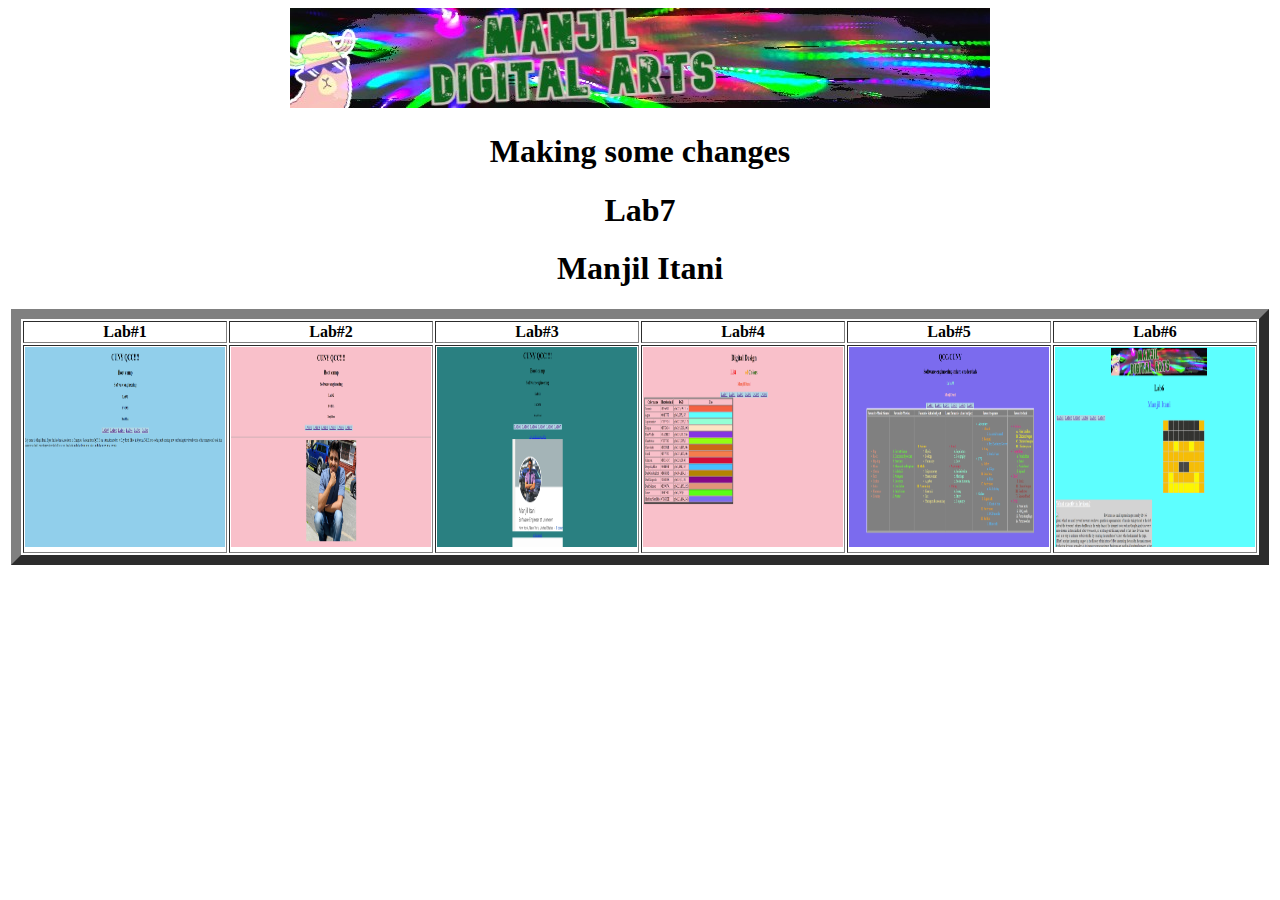
<file: index.html>
<!DOCTYPE html>
<html>

<head>
  <meta charset="utf-8">
  <title>Lab7</title>
  <link rel="icon" type="image/png" href="Bear.png">
</head>

<body>
  <center>
    <div>

      <img src="Digiart.jpg" alt="digi art">
    </div>
    <h1>Making some changes</h1>
    <h1>Lab7</h1>
    <h1>Manjil Itani</h1>
  </center>
  <center>
  <table border="10px">
    <th>Lab#1</th>
    <th>Lab#2</th>
    <th>Lab#3</th>
    <th>Lab#4</th>
    <th>Lab#5</th>
    <th>Lab#6</th>
    <tr>
      <td><a href="lab1/lab1.html" ><img src="lab1.png" style="width: 200px; height: 200px"></a></td>
      <td><a href="lab2/lab2.html"><img src="lab2.png" style="width: 200px; height: 200px"></a></td>
       <td><a href="lab3/lab3.html"><img src="lab3.png" style="width: 200px; height: 200px"></a></td>
         <td><a href="lab4/lab4.html"><img src="lab4.png" style="width: 200px; height: 200px"></a></td>
           <td><a href="lab5/lab5.html"><img src="lab5.png" style="width: 200px; height: 200px"></a></td>
             <td><a href="lab6/lab6.html"><img src="lab6.png" style="width: 200px; height: 200px"></a></td>
    </tr>
  </table>

</center>
</body>

</html>
</file>
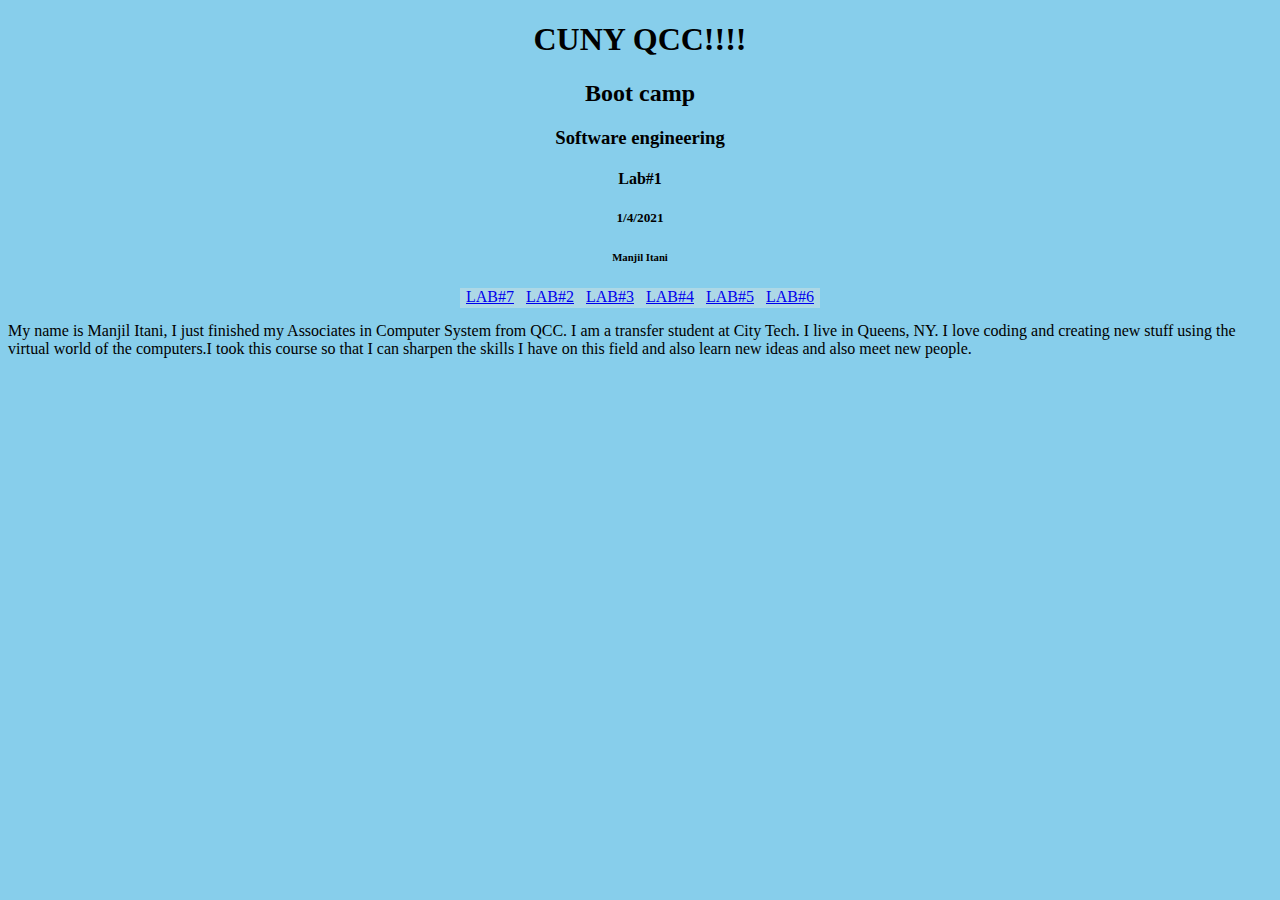
<file: lab1/lab1.html>
<!Doctype html>
<html>
  <head>
    <title> Lab1 </title>
    <link rel="icon" type="image/png" href="../Bear.png">
  </head>
<body style="background-color:skyblue ">
<center>
<h1>CUNY QCC!!!!</h1>
<h2>Boot camp</h2>
<h3>Software engineering</h3>
<h4>Lab#1</h4>
<h5>1/4/2021</h5>
<h6>Manjil Itani</h6>

<div style="background-color:blue; width:360px">
  <div style="background-color:lightblue; width:60px; height: 20px; float:left">
    <a href="../index.html">LAB#7</a>
  </div>
  <div style="background-color:lightblue; width:60px; height: 20px; float:left;" >
    <a href="../lab2/lab2.html">LAB#2</a>
  </div>
  <div style="background-color:lightblue; width:60px; height: 20px; float:left">
    <a href="../lab3/lab3.html">LAB#3</a>
  </div>
  <div style="background-color:lightblue; width:60px; height: 20px; float:left">
    <a href="../lab4/lab4.html">LAB#4</a>
  </div>
  <div style="background-color:lightblue; width:60px; height: 20px; float:left">
    <a href="../lab5/lab5.html">LAB#5</a>
  </div>
  <div style="background-color:lightblue; width:60px; height: 20px; float:left">
    <a href="../lab6/lab6.html">LAB#6</a>
  </div>
</div>
</center><br>

<p>My name is Manjil Itani, I just finished my Associates in Computer System from QCC. I am a
transfer student at City Tech. I live in Queens, NY. I love coding and creating new stuff using
the virtual world of the computers.I took this course so that I can sharpen the skills I have on
this field and also learn new ideas and also meet new people.</p>

</body>
</html>
</file>
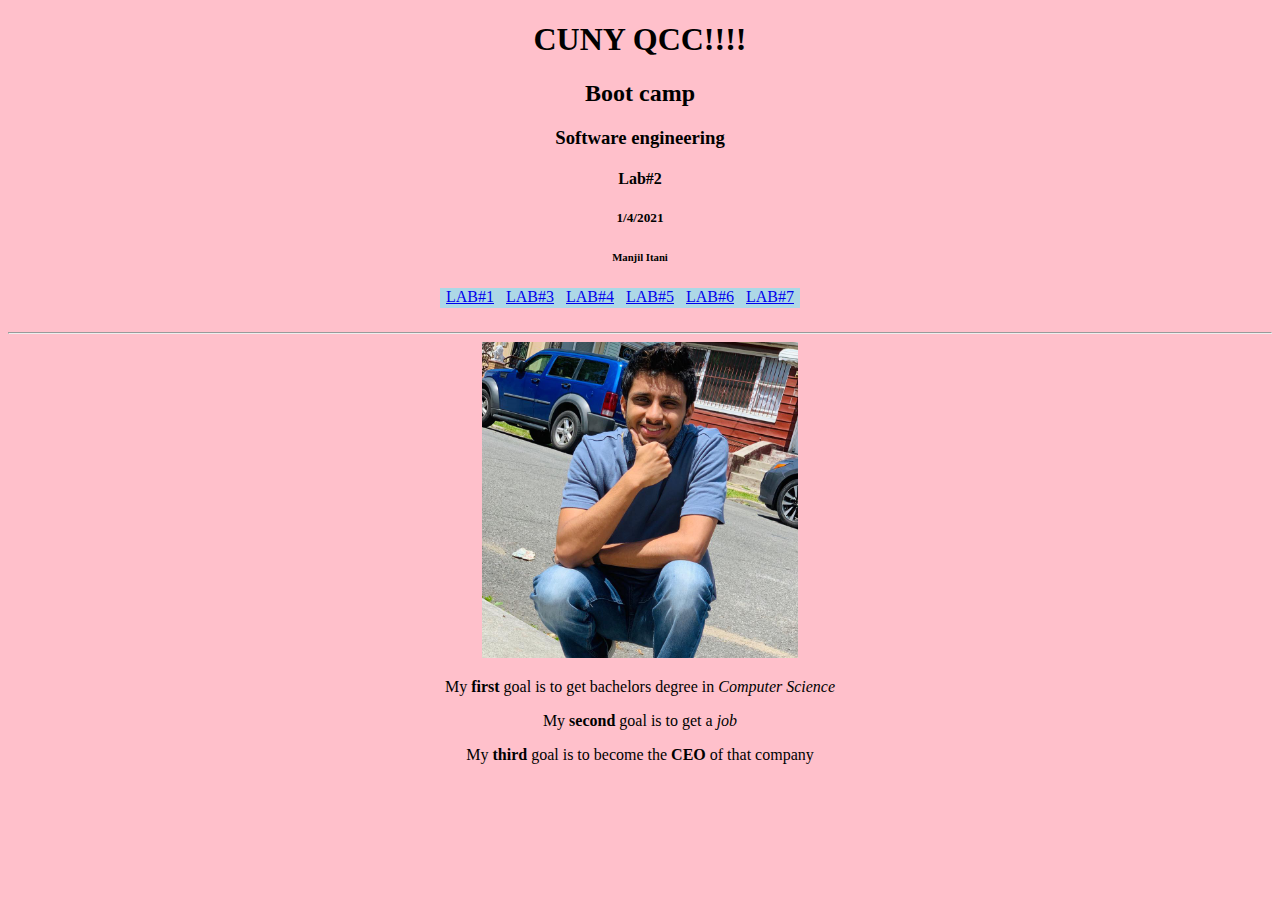
<file: lab2/lab2.html>
<!Doctype html>
<html>
  <head>
    <title> Lab2 </title>
    <link rel="icon" type="image/png" href="../Bear.png">
  </head>
<body style="background-color:pink">
  <center>
<h1>CUNY QCC!!!!</h1>
<h2>Boot camp</h2>
<h3>Software engineering</h3>
<h4>Lab#2</h4>
<h5>1/4/2021</h5>
<h6>Manjil Itani</h6>
<div style="background-color:blue; width:400px">

  <div style="background-color:lightblue; width:60px; height: 20px; float:left;" >
    <a href="../lab1/lab1.html">LAB#1</a>
  </div>
  <div style="background-color:lightblue; width:60px; height: 20px; float:left">
    <a href="../lab3/lab3.html">LAB#3</a>
  </div>
  <div style="background-color:lightblue; width:60px; height: 20px; float:left">
    <a href="../lab4/lab4.html">LAB#4</a>
  </div>
  <div style="background-color:lightblue; width:60px; height: 20px; float:left">
    <a href="../lab5/lab5.html">LAB#5</a>
  </div>
  <div style="background-color:lightblue; width:60px; height: 20px; float:left">
    <a href="../lab6/lab6.html">LAB#6</a>
  </div>
  <div style="background-color:lightblue; width:60px; height: 20px; float:left">
    <a href="../index.html">LAB#7</a>
  </div>
</div>
<br>
<br>
<hr>
<img src="me.jpg" alt="This is me" width="25%">

<p>My <strong>first</strong> goal is to get bachelors degree in <i>Computer Science</i></p>
<p>My <strong>second</strong> goal is to get a <em>job</em></p>
<p>My <strong>third</strong> goal is to become the <b>CEO</b> of that company</p>
</center>
</br>


</body>
</html>
</file>
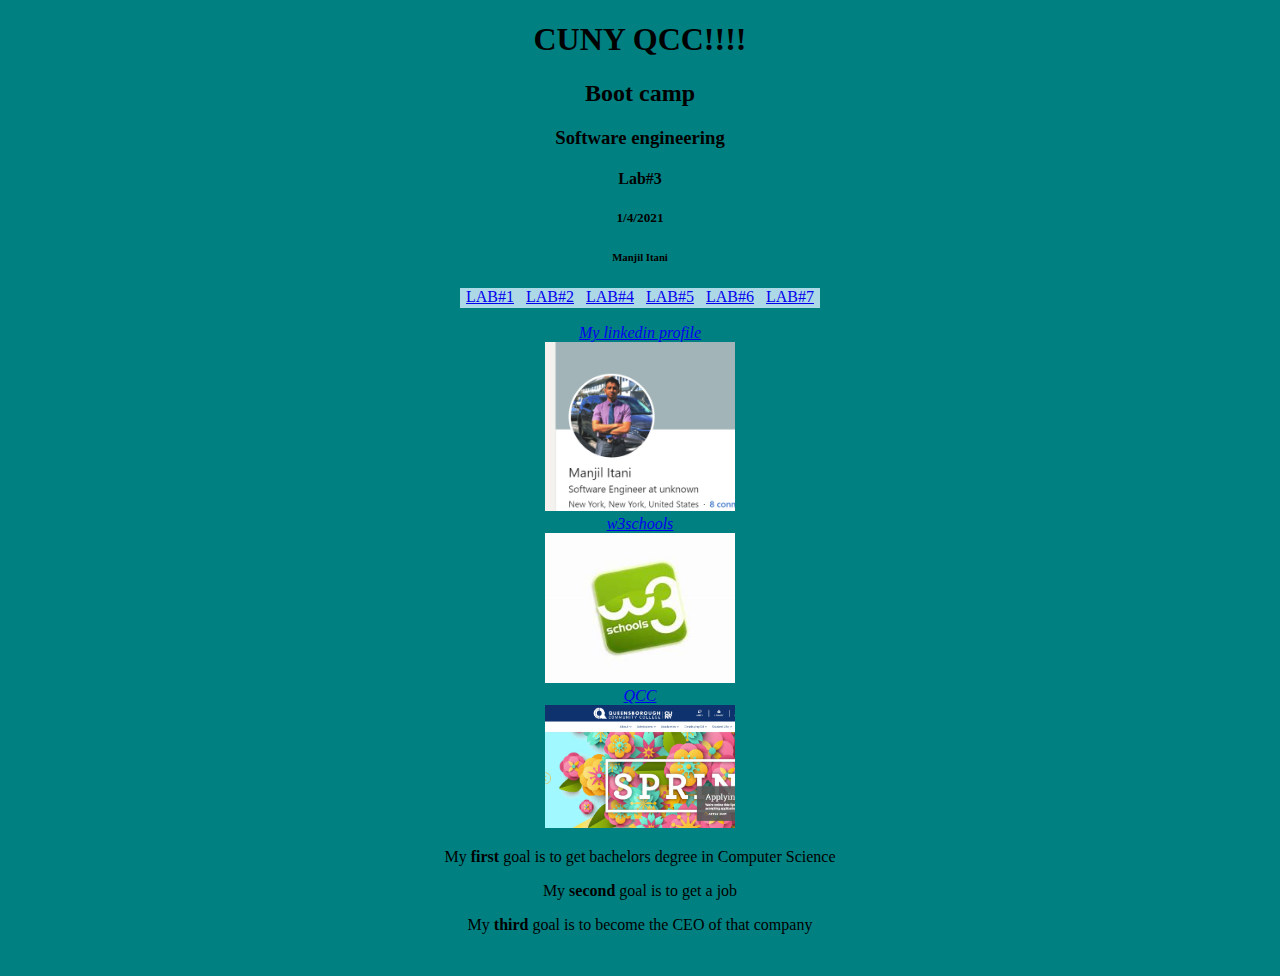
<file: lab3/lab3.html>
<!Doctype html>
<html>
  <head>
    <title> Lab3 </title>
    <link rel="icon" type="image/png" href="../Bear.png">
  </head>
<body style="background-color:teal ">
  <center>
<h1>CUNY QCC!!!!</h1>
<h2>Boot camp</h2>
<h3>Software engineering</h3>
<h4>Lab#3</h4>
<h5>1/4/2021</h5>
<h6>Manjil Itani</h6>
<div style="background-color:blue; width:360px">
  <div style="background-color:lightblue; width:60px; height: 20px; float:left;" >
    <a href="../lab1/lab1.html">LAB#1</a>
  </div>
  <div style="background-color:lightblue; width:60px; height: 20px; float:left">
    <a href="../lab2/lab2.html">LAB#2</a>
  </div>
  <div style="background-color:lightblue; width:60px; height: 20px; float:left">
    <a href="../lab4/lab4.html">LAB#4</a>
  </div>
  <div style="background-color:lightblue; width:60px; height: 20px; float:left">
    <a href="../lab5/lab5.html">LAB#5</a>
  </div>
  <div style="background-color:lightblue; width:60px; height: 20px; float:left">
    <a href="../lab6/lab6.html">LAB#6</a>
  </div>
  <div style="background-color:lightblue; width:60px; height: 20px; float:left">
    <a href="../index.html">LAB#7</a>
  </div>
</div>
<br>
<br>


<a href="https://www.linkedin.com/in/manjil-itani-09300816a?lipi=urn%3Ali%3Apage%3Ad_flagship3_profile_view_base_contact_details%3BAIdrepyWTO2SKKgZ1mtWCQ%3D%3D"><i>My linkedin profile</i></a></br>
<a href="https://www.linkedin.com/in/manjil-itani-09300816a?lipi=urn%3Ali%3Apage%3Ad_flagship3_profile_view_base_contact_details%3BAIdrepyWTO2SKKgZ1mtWCQ%3D%3D"><img src="me.jpg" alt="This is me" width="15%"></a></br>

<a href="https://www.w3schools.com/default.asp"><i>w3schools</i></a></br>
<a href="https://www.w3schools.com/default.asp"><img src="w3.jpg" alt="w3school" width="15%"></a></br>

<a href="https://www.qcc.cuny.edu/"><i>QCC</i></a></br>
<a href="https://www.qcc.cuny.edu/"><img src="qcc.PNG" alt="QCC" width="15%"></a></br>

<p>My <strong>first </strong> goal is to get bachelors degree in Computer Science</p>
<p>My <strong>second</strong> goal is to get a job</p>
<p>My <strong>third</strong> goal is to become the CEO of that company</p>
</center>
</br>


</body>
</html>
</file>
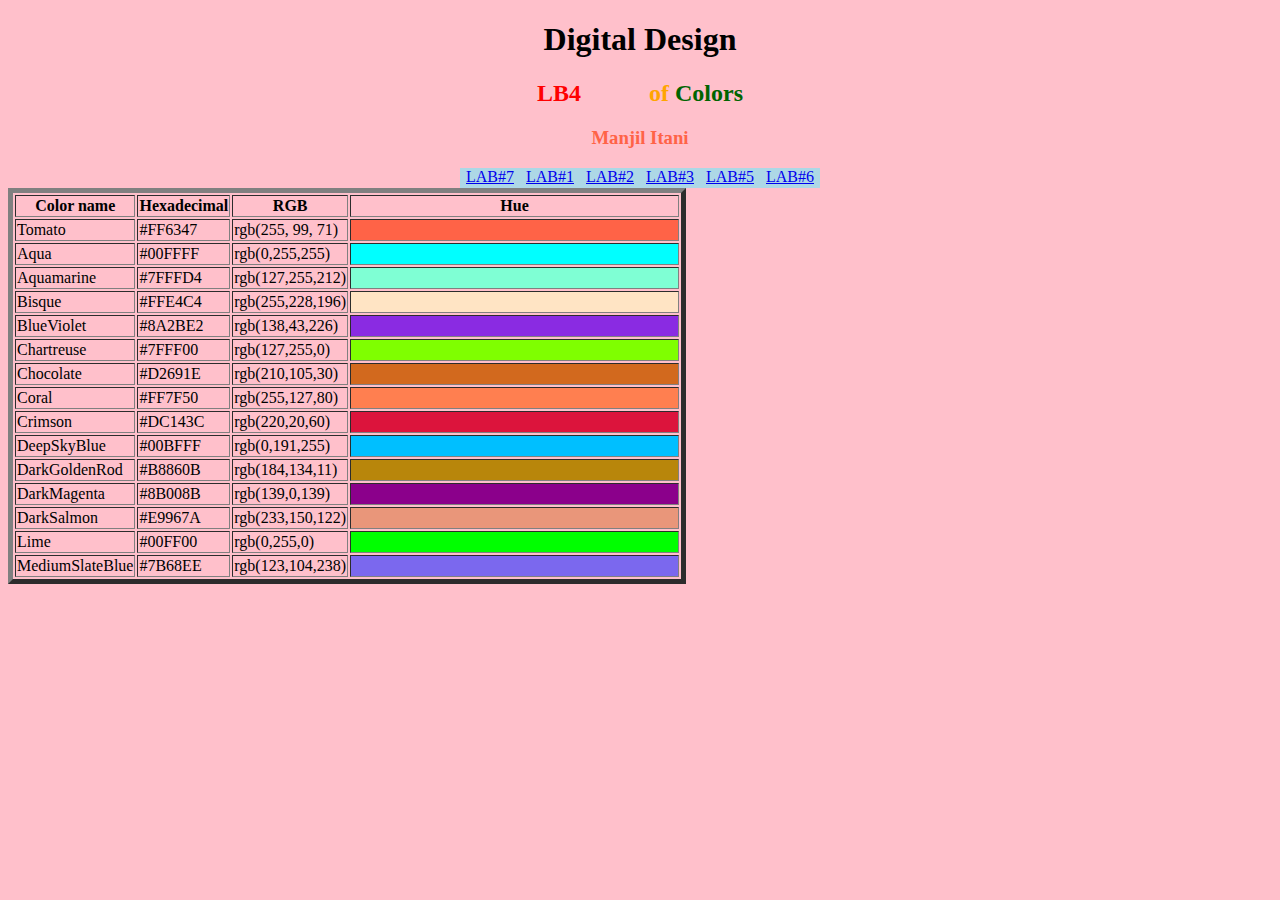
<file: lab4/lab4.html>
<!DOCTYPE html>
<html lang="en" dir="ltr">

<head>
  <meta charset="utf-8">
  <title>Degital design</title>
  <link rel="icon" type="image/png" href="../Bear.png">
</head>
<center>

  <body style="background-color: Pink ">
    <h1>Digital Design</h1>
    <h2><a style="color:red">LB4</a> <a style="color:pink">Table</a> <a style="Color:Orange">of</a> <a style="color:darkgreen">Colors</a></h2>
    <h3 style="color: #FF6347">Manjil Itani</h3>
    <div style="background-color:blue; width: 360px">
      <div style="background-color:lightblue; width:60px; height: 20px; float:left">
        <a href="../index.html">LAB#7</a>
      </div>
      <div style="background-color:lightblue; width:60px; height: 20px; float:left;">
        <a href="../lab1/lab1.html">LAB#1</a>
      </div>
      <div style="background-color:lightblue; width:60px; height: 20px; float:left">
        <a href="../lab2/lab2.html">LAB#2</a>
      </div>
      <div style="background-color:lightblue; width:60px; height: 20px; float:left">
        <a href="../lab3/lab3.html">LAB#3</a>
      </div>
      <div style="background-color:lightblue; width:60px; height: 20px; float:left">
        <a href="../lab5/lab5.html">LAB#5</a>
      </div>
      <div style="background-color:lightblue; width:60px; height: 20px; float:left">
        <a href="../lab6/lab6.html">LAB#6</a>
      </div><br>
    </div>

      <div style="float:left">

        <table border="5px">
          <th>Color name</th>
          <th>Hexadecimal</th>
          <th>RGB</th>
          <th>Hue</th>
          <tr>
            <td>Tomato</td>
            <td>#FF6347</td>
            <td>rgb(255, 99, 71)</td>
            <td style="background-color: #FF6347; width: 50%"></td>
          </tr>
          <tr>
            <td>Aqua</td>
            <td>#00FFFF</td>
            <td>rgb(0,255,255)</td>
            <td style="background-color: #00FFFF; width: 50%"></td>
          </tr>
          <tr>
            <td>Aquamarine</td>
            <td>#7FFFD4</td>
            <td>rgb(127,255,212)</td>
            <td style="background-color: #7FFFD4; width: 50%"></td>
          </tr>
          <tr>
            <td>Bisque</td>
            <td>#FFE4C4</td>
            <td>rgb(255,228,196)</td>
            <td style="background-color: #FFE4C4; width: 50%"></td>
          </tr>
          <tr>
            <td>BlueViolet</td>
            <td>#8A2BE2</td>
            <td>rgb(138,43,226)</td>
            <td style="background-color: #8A2BE2; width: 50%"></td>
          </tr>
          <tr>
            <td>Chartreuse</td>
            <td>#7FFF00</td>
            <td>rgb(127,255,0)</td>
            <td style="background-color: #7FFF00; width: 50%"></td>
          </tr>
          <tr>
            <td>Chocolate</td>
            <td>#D2691E</td>
            <td>rgb(210,105,30)</td>
            <td style="background-color: #D2691E; width: 50%"></td>
          </tr>
          <tr>
            <td>Coral</td>
            <td>#FF7F50</td>
            <td>rgb(255,127,80)</td>
            <td style="background-color: #FF7F50; width: 50%"></td>
          </tr>
          <tr>
            <td>Crimson</td>
            <td>#DC143C</td>
            <td>rgb(220,20,60)</td>
            <td style="background-color: #DC143C; width: 50%"></td>
          </tr>
          <tr>
            <td>DeepSkyBlue</td>
            <td>#00BFFF</td>
            <td>rgb(0,191,255)</td>
            <td style="background-color: #00BFFF; width: 50%"></td>
          </tr>
          <tr>
            <td>DarkGoldenRod</td>
            <td>#B8860B</td>
            <td>rgb(184,134,11)</td>
            <td style="background-color: #B8860B; width: 50%"></td>
          </tr>
          <tr>
            <td>DarkMagenta</td>
            <td>#8B008B</td>
            <td>rgb(139,0,139)</td>
            <td style="background-color: #8B008B; width: 50%"></td>
          </tr>
          <tr>
            <td>DarkSalmon</td>
            <td>#E9967A</td>
            <td>rgb(233,150,122)</td>
            <td style="background-color: #E9967A; width: 50%"></td>
          </tr>
          <tr>
            <td>Lime</td>
            <td>#00FF00</td>
            <td>rgb(0,255,0)</td>
            <td style="background-color: #00FF00; width: 50%"></td>
          </tr>
          <tr>
            <td>MediumSlateBlue</td>
            <td>#7B68EE</td>
            <td>rgb(123,104,238)</td>
            <td style="background-color: #7B68EE; width: 50%"></td>
          </tr>
        </table>
        </center>
      </div>

  </body>


</html>
</file>
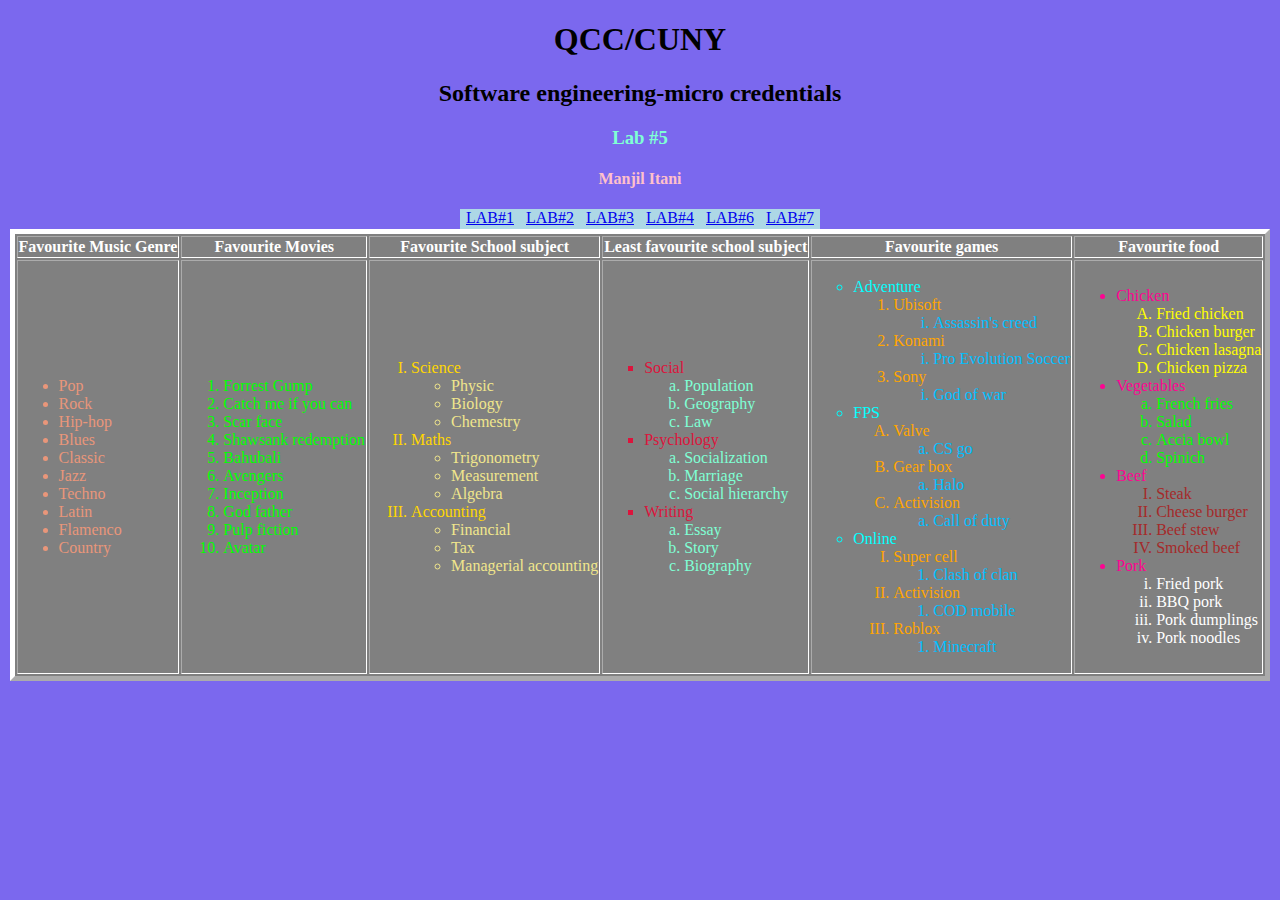
<file: lab5/lab5.html>
<!DOCTYPE html>
<html lang="en" dir="ltr">

<head>
  <meta charset="utf-8">
  <title>Lab 5</title>
  <link rel="icon" type="image/png" href="../Bear.png">
</head>
<center>

  <body style="background-color:#7B68EE">
    <h1>QCC/CUNY</h1>
    <h2>Software engineering-micro credentials</h2>
    <h3 style="color:#7FFFD4">Lab #5</h3>
    <h4 style="color:Pink"><strong>Manjil Itani</strong></h4>
    <center>
    <div style="background-color:blue; width:360px;">

      <div style="background-color:lightblue; width:60px; height: 20px; float:left">
        <a href="../lab1/lab1.html">LAB#1</a>
      </div>
      <div style="background-color:lightblue; width:60px; height: 20px; float:left;" >
        <a href="../lab2/lab2.html">LAB#2</a>
      </div>
      <div style="background-color:lightblue; width:60px; height: 20px; float:left">
        <a href="../lab3/lab3.html">LAB#3</a>
      </div>
      <div style="background-color:lightblue; width:60px; height: 20px; float:left">
        <a href="../lab4/lab4.html">LAB#4</a>
      </div>
      <div style="background-color:lightblue; width:60px; height: 20px; float:left">
        <a href="../lab6/lab6.html">LAB#6</a>
      </div>
      <div style="background-color:lightblue; width:60px; height: 20px; float:left">
        <a href="../index.html">LAB#7</a>
      </div>
    </div>
    </center>
    <br>

    <table border="5px" style="color:white; border-color:white; background-color:grey">
      <th>Favourite Music Genre</th>
      <th>Favourite Movies</th>
      <th>Favourite School subject</th>
      <th>Least favourite school subject</th>
      <th>Favourite games</th>
      <th>Favourite food</th>
      <tr>
        <td>
          <ul style="color:#E9967A">
            <li>Pop</li>
            <li>Rock</li>
            <li>Hip-hop</li>
            <li>Blues</li>
            <li>Classic</li>
            <li>Jazz</li>
            <li>Techno</li>
            <li>Latin</li>
            <li>Flamenco</li>
            <li>Country</li>
          </ul>
        </td>
        <td>
          <ol type="circle" style="color:#00FF00">
            <li>Forrest Gump</li>
            <li>Catch me if you can</li>
            <li>Scar face</li>
            <li> Shawsank redemption</li>
            <li>Bahubali</li>
            <li> Avengers </li>
            <li>Inception</li>
            <li>God father</li>
            <li>Pulp fiction</li>
            <li>Avatar</li>

          </ol>
        </td>
        <td>
          <ol type="I" style="color:#FFD700">
            <li>Science</li>
            <ul style="color:#F0E68C; type: square">
              <li>Physic</li>
              <li>Biology</li>
              <li>Chemestry</li>
            </ul>
            <li>Maths</li>
            <ul style="color:#F0E68C">
              <li>Trigonometry</li>
              <li>Measurement</li>
              <li>Algebra</li>
            </ul>
            <li>Accounting</li>
            <ul style="color:#F0E68C">
               <li>Financial</li>
               <li>Tax</li>
               <li>Managerial accounting</li>
            </ul>
          </ol>
        </td>
        <td>
          <ul style="list-style-type:square; color:#DC143C">
            <li>Social</li>
            <ol type="a" style="color:#7FFFD4" >
              <li>Population</li>
              <li>Geography</li>
              <li>Law</li>
            </ol>
            <li>Psychology</li>
            <ol type="a" style="color:#7FFFD4">
               <li>Socialization</li>
               <li>Marriage</li>
               <li>Social hierarchy</li>
            </ol>
            <li>Writing</li>
            <ol type ="a" style="color:#7FFFD4">
                <li>Essay</li>
                <li>Story</li>
                <li>Biography</li>
            </ol>
          </ul>
        </td>
        <td>
          <ul type="circle" style="color:#00FFFF">
            <li> Adventure</li>
            <ol type="1" style="color:orange">
              <li>Ubisoft</li>
              <ol type="i" style="color:#00BFFF">
                <li>Assassin's creed</li>
              </ol>
                <li>Konami</li>
                <ol type="i" style="color:#00BFFF">
                  <li>Pro Evolution Soccer</li>
                </ol>
                <li>Sony</li>
                <ol type="i" style="color:#00BFFF">
                  <li>God of war</li>
                </ol>
              </ol>
            <li>FPS</li>
            <ol type="A" style="color:orange">
              <li>Valve</li>
              <ol type="a" style="color:#00BFFF">
                <li>CS go</li>
              </ol>
              <li>Gear box</li>
              <ol type="a" style="color:#00BFFF">
                <li>Halo</li>
              </ol>
              <li>Activision</li>
              <ol type="a" style="color:#00BFFF">
                <li>Call of duty</li>
              </ol>
            </ol>
            <li>Online</li>
            <ol type="I" style="color:orange" >
              <li>Super cell</li>
              <ol type="1" style="color:#00BFFF">
               <li>Clash of clan</li>
              </ol>
              <li>Activision</li>
              <ol type="1" style="color:#00BFFF">
                 <li>COD mobile</li>
              </ol>
              <li>Roblox</li>
              <ol type="1" style="color:#00BFFF">
               <li>Minecraft</li>
              </ol>
            </ol>
          </ul>
        </td>
        <td>
          <ul style="color:#fc0591; list-style-type: disc;">
            <li>Chicken</li>
              <ol type="A" style="color:yellow">
               <li>Fried chicken</li>
               <li>Chicken burger</li>
               <li>Chicken lasagna </li>
               <li>Chicken pizza</li>
              </ol>
              <li>Vegetables</li>
                <ol type="a" style="color:lime">
                 <li>French fries</li>
                 <li>Salad</li>
                 <li>Accia bowl </li>
                 <li>Spinich</li>
                </ol>
                <li>Beef</li>
                  <ol type="I" style="color:brown">
                   <li>Steak</li>
                   <li>Cheese burger</li>
                   <li>Beef stew </li>
                   <li>Smoked beef</li>
                  </ol>
                  <li>Pork</li>
                    <ol type="i" style="color:White">
                     <li>Fried pork</li>
                     <li>BBQ pork</li>
                     <li>Pork dumplings</li>
                     <li>Pork noodles</li>
                    </ol>
          </ul>
        </td>
      </tr>


    </table>

  </body>


</html>
</file>
